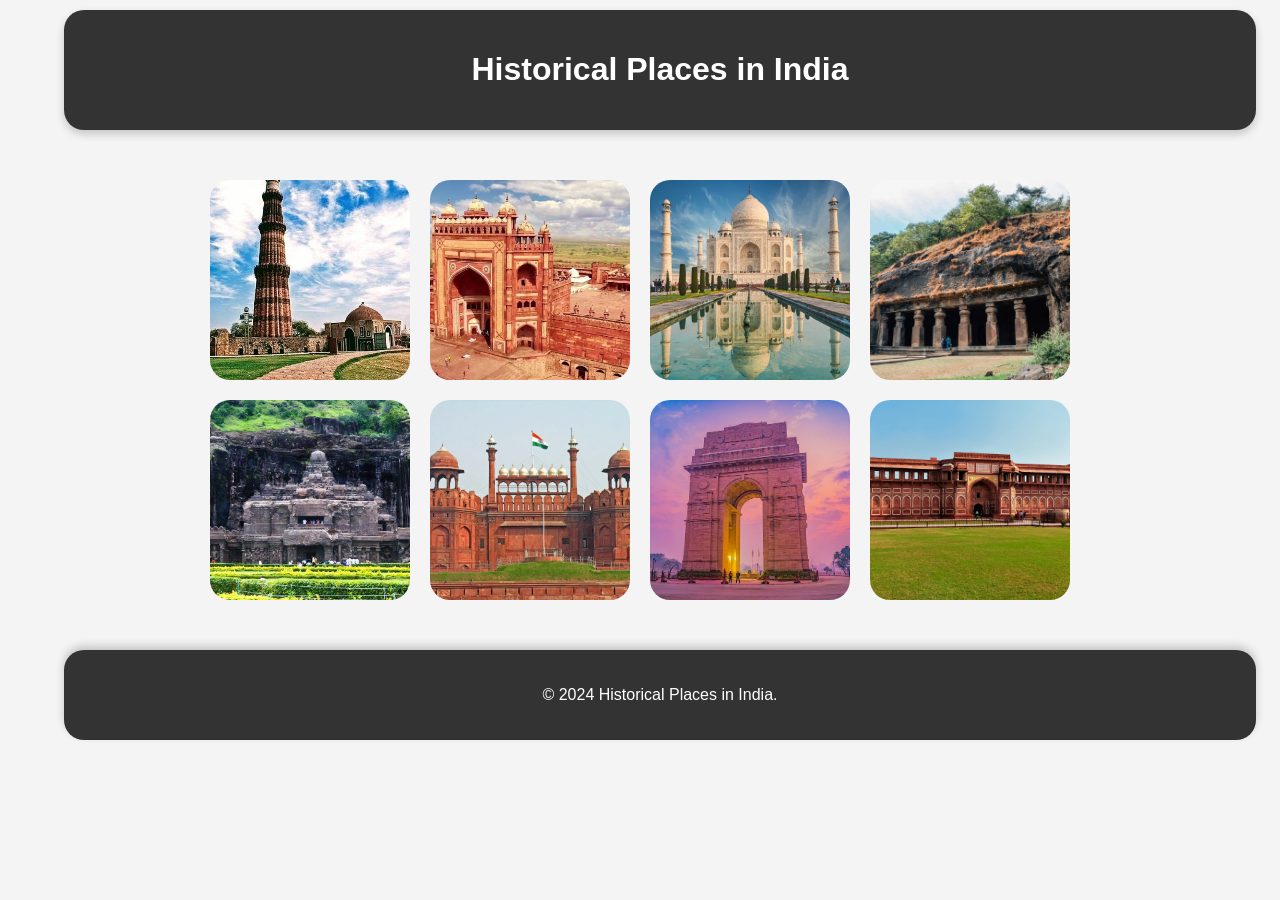
<file: mini webpage/index.html>
<!DOCTYPE html>
<html lang="en">
<head>
    <meta charset="UTF-8">
    <meta name="viewport" content="width=device-width, initial-scale=1.0">
    <title>Historical Places in India</title>
    <style>
        body {
            font-family: Arial, sans-serif;
            margin: 0;
            padding: 0;
            background-color: #f4f4f4;
        }
        .header {
            background-color: #333;
            color: white;
            padding: 20px;
            text-align: center;
            position: fixed;
            width: 90%;
            left: 5%;
            top: 10px;
            z-index: 1000;
            border-radius: 20px;
            box-shadow: 0 4px 8px rgba(0, 0, 0, 0.2);
        }
        .container {
            margin-top: 150px;
            display: flex;
            flex-wrap: wrap;
            justify-content: center;
            padding: 20px;
            max-width: 900px;
            margin-left: auto;
            margin-right: auto;
        }
        .image-box {
            position: relative;
            width: 200px;
            height: 200px;
            margin: 10px;
            perspective: 1000px;
        }
        .image-box-inner {
            position: absolute;
            width: 100%;
            height: 100%;
            transition: transform 0.6s;
            transform-style: preserve-3d;
        }
        .image-box:hover .image-box-inner {
            transform: rotateY(180deg);
        }
        .image-box-front,
        .image-box-back {
            position: absolute;
            width: 100%;
            height: 100%;
            backface-visibility: hidden;
            border-radius: 20px;
        }
        .image-box-front img {
            width: 100%;
            height: 100%;
            object-fit: cover;
            border-radius: 20px;
        }
        .image-box-back {
            background-color: #333;
            color: white;
            display: flex;
            align-items: center;
            justify-content: center;
            transform: rotateY(180deg);
            padding: 10px;
            box-sizing: border-box;
            text-align: center;
            border-radius: 20px;
        }
        .footer {
            background-color: #333;
            color: white;
            padding: 20px;
            text-align: center;
            position: relative;
            width: 90%;
            left: 5%;
            margin-top: 20px;
            border-radius: 20px;
            box-shadow: 0 -4px 8px rgba(0, 0, 0, 0.2);
        }
    </style>
</head>
<body>
    <div class="header">
        <h1>Historical Places in India</h1>
    </div>
    <div class="container">
        <div class="image-box">
            <div class="image-box-inner">
                <div class="image-box-front">
                    <img src="1.jpg" alt="Historical Place 1">
                </div>
                <div class="image-box-back">
                    <p>A towering 73-meter tall minaret in Delhi, it is a UNESCO World Heritage site. Built in 1193, it is the tallest brick minaret in the world and a masterpiece of Indo-Islamic Afghan architecture.</p>
                </div>
            </div>
        </div>
        <div class="image-box">
            <div class="image-box-inner">
                <div class="image-box-front">
                    <img src="2.jpg" alt="Historical Place 2">
                </div>
                <div class="image-box-back">
                    <p>A historical city near Agra, built by Emperor Akbar as the capital of the Mughal Empire in the late 16th century. It's known for its stunning palaces, courtyards, and the iconic Buland Darwaza.</p>
                </div>
            </div>
        </div>
        <div class="image-box">
            <div class="image-box-inner">
                <div class="image-box-front">
                    <img src="3.avif" alt="Historical Place 3">
                </div>
                <div class="image-box-back">
                    <p>One of the Seven Wonders of the World, this white marble mausoleum in Agra was built by Mughal Emperor Shah Jahan in memory of his beloved wife, Mumtaz Mahal. It's renowned for its stunning architecture and intricate carvings.</p>
                </div>
            </div>
        </div>
        <div class="image-box">
            <div class="image-box-inner">
                <div class="image-box-front">
                    <img src="4.jpg" alt="Historical Place 4">
                </div>
                <div class="image-box-back">
                    <p>Located on Elephanta Island near Mumbai, these rock-cut caves date back to the 5th to 8th centuries and are dedicated to Lord Shiva. They are known for their impressive carvings and sculptures, especially the three-headed Shiva known as Trimurti.</p>
                </div>
            </div>
        </div>
        <div class="image-box">
            <div class="image-box-inner">
                <div class="image-box-front">
                    <img src="5.jpg" alt="Historical Place 3">
                </div>
                <div class="image-box-back">
                    <p>A UNESCO World Heritage site located in Maharashtra, this complex of rock-cut caves is famous for its temples and monasteries that represent Buddhism, Hinduism, and Jainism, with the Kailasa temple being the most notable.</p>
                </div>
            </div>
        </div>
        <div class="image-box">
            <div class="image-box-inner">
                <div class="image-box-front">
                    <img src="6.webp" alt="Historical Place 3">
                </div>
                <div class="image-box-back">
                    <p>Also known as Lal Qila, this iconic fort in Delhi was the main residence of the Mughal emperors for nearly 200 years. It's a symbol of India's independence, with the Prime Minister hoisting the national flag here every Independence Day.</p>
                </div>
            </div>
        </div>
        <div class="image-box">
            <div class="image-box-inner">
                <div class="image-box-front">
                    <img src="7.jpg" alt="Historical Place 3">
                </div>
                <div class="image-box-back">
                    <p>A majestic war memorial located in New Delhi, built in memory of the Indian soldiers who died during World War I. It stands as a symbol of national pride and patriotism.</p>
                </div>
            </div>
        </div>
        <div class="image-box">
            <div class="image-box-inner">
                <div class="image-box-front">
                    <img src="8.jpg" alt="Historical Place 3">
                </div>
                <div class="image-box-back">
                    <p> A UNESCO World Heritage site in Agra, this massive red sandstone fort was the main residence of the Mughal emperors until 1638. It houses several beautiful palaces and mosques.</p>
                </div>
            </div>
        </div>
        <!-- Add more image-boxes as needed -->
    </div>
    <div class="footer">
        <p>&copy; 2024 Historical Places in India.</p>
    </div>
</body>
</html>
</file>
